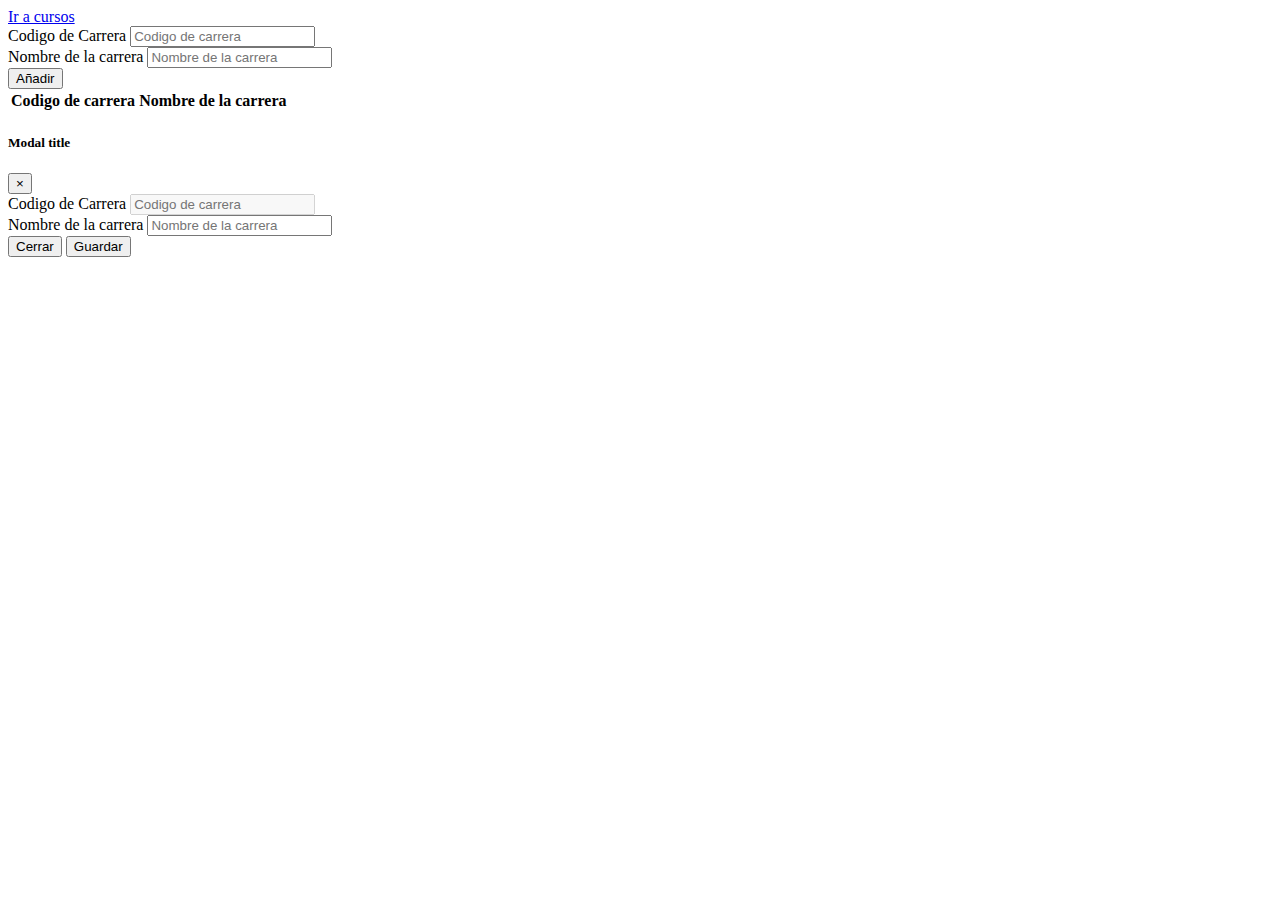
<file: 2018-IE-DW/index.html>
<!DOCTYPE html>
<html lang="en">

<head>
    <meta charset="UTF-8">
    <meta name="viewport" content="width=device-width, initial-scale=1.0">
    <meta http-equiv="X-UA-Compatible" content="ie=edge">
    <link rel="stylesheet" href="https://stackpath.bootstrapcdn.com/bootstrap/4.1.3/css/bootstrap.min.css" integrity="sha384-MCw98/SFnGE8fJT3GXwEOngsV7Zt27NXFoaoApmYm81iuXoPkFOJwJ8ERdknLPMO"
        crossorigin="anonymous">
    <title>Document</title>
</head>

<body>
    <div class="container">
        <a class="btn btn-primary" href="./curso.html" role="button">Ir a cursos</a>
        <form id="form">
            <div class="form-group">
                <label for="code">Codigo de Carrera</label>
                <input type="text" class="form-control" id="code" placeholder="Codigo de carrera">
            </div>
            <div class="form-group">
                <label for="carrer">Nombre de la carrera</label>
                <input type="text" class="form-control" id="carrer" placeholder="Nombre de la carrera">
            </div>
            <button type="button" id="btn_crear_carrera" class="btn btn-success">Añadir</button>
        </form>
        <table class="table" id="carrera_table">
            <thead>
                <tr>
                    <th scope="col">Codigo de carrera</th>
                    <th scope="col">Nombre de la carrera</th>
                </tr>
            </thead>
            <tbody>
            </tbody>
        </table>
        <div class="modal fade" id="exampleModal" tabindex="-1" role="dialog" aria-labelledby="exampleModalLabel"
            aria-hidden="true">
            <div class="modal-dialog" role="document">
                <div class="modal-content">
                    <div class="modal-header">
                        <h5 class="modal-title" id="exampleModalLabel">Modal title</h5>
                        <button type="button" class="close" data-dismiss="modal" aria-label="Close">
                            <span aria-hidden="true">&times;</span>
                        </button>
                    </div>
                    <div class="modal-body">
                        <form id="form">
                            <div class="form-group">
                                <label for="code">Codigo de Carrera</label>
                                <input type="text" class="form-control" id="codigoEdit" placeholder="Codigo de carrera" disabled>
                            </div>
                            <div class="form-group">
                                <label for="carrer">Nombre de la carrera</label>
                                <input type="text" class="form-control" id="carreraEdit" placeholder="Nombre de la carrera">
                            </div>
                        </form>
                    </div>
                    <div class="modal-footer">
                        <button type="button" class="btn btn-secondary" data-dismiss="modal">Cerrar</button>
                        <button type="button" id="btn_editar_carrera" class="btn btn-primary">Guardar</button>
                    </div>
                </div>
            </div>
        </div>
    </div>
    <script src="https://code.jquery.com/jquery-3.3.1.slim.min.js" integrity="sha384-q8i/X+965DzO0rT7abK41JStQIAqVgRVzpbzo5smXKp4YfRvH+8abtTE1Pi6jizo"
        crossorigin="anonymous"></script>
    <script src="https://cdnjs.cloudflare.com/ajax/libs/popper.js/1.14.3/umd/popper.min.js" integrity="sha384-ZMP7rVo3mIykV+2+9J3UJ46jBk0WLaUAdn689aCwoqbBJiSnjAK/l8WvCWPIPm49"
        crossorigin="anonymous"></script>
    <script src="https://stackpath.bootstrapcdn.com/bootstrap/4.1.3/js/bootstrap.min.js" integrity="sha384-ChfqqxuZUCnJSK3+MXmPNIyE6ZbWh2IMqE241rYiqJxyMiZ6OW/JmZQ5stwEULTy"
        crossorigin="anonymous"></script>
    <script src="./js/localstorage.js"></script>
    <script src="./js/app.js"></script>
</body>

</html>
</file>
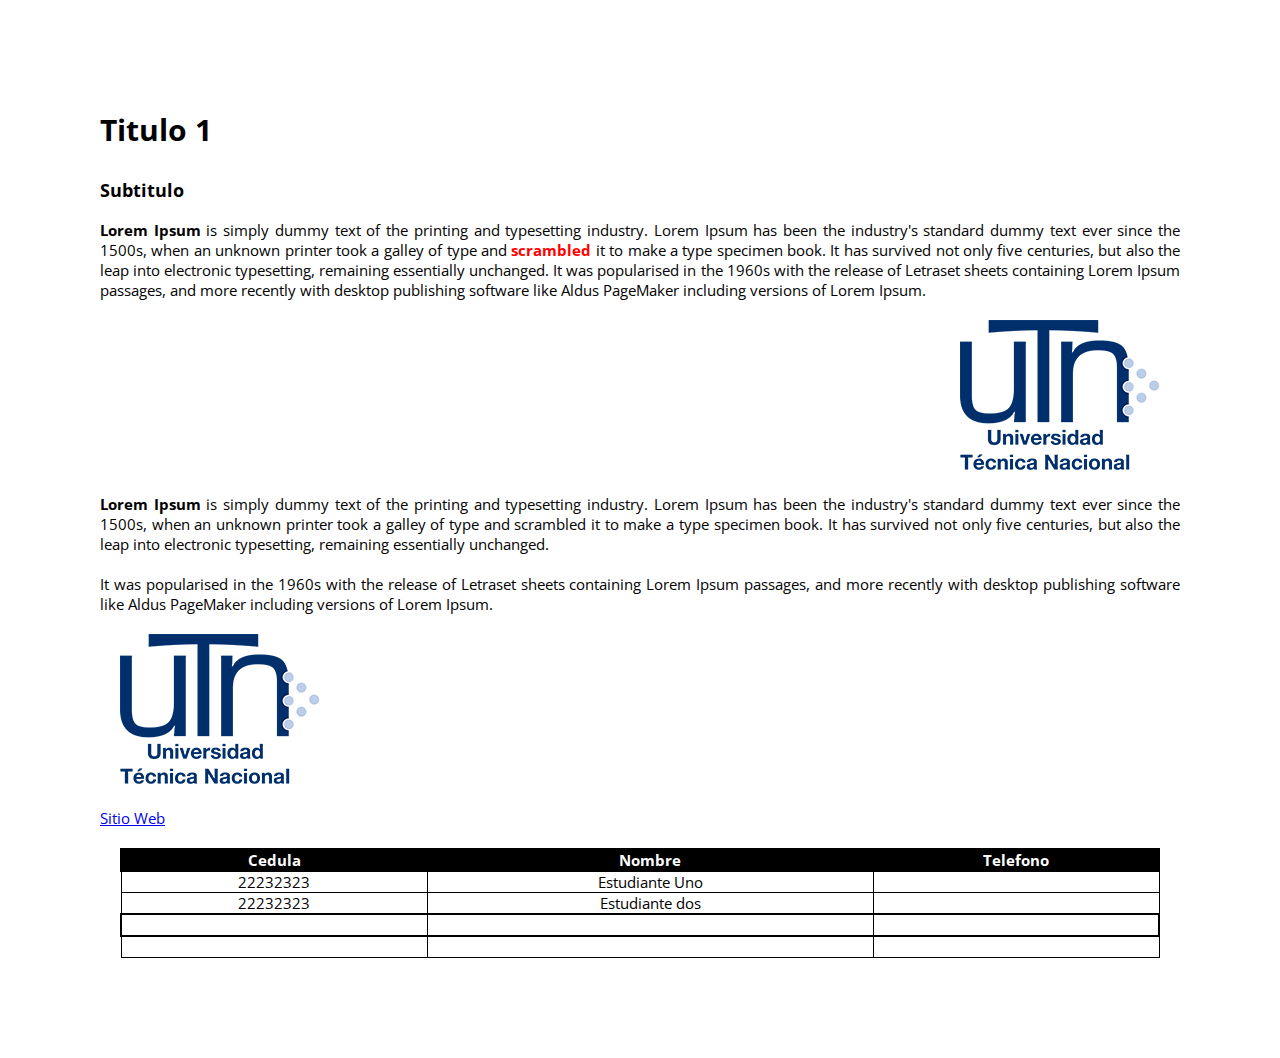
<file: Homework-3/index.html>
<!DOCTYPE html>
<html lang="en">

<head>
    <meta charset="UTF-8">
    <meta name="viewport" content="width=device-width, initial-scale=1.0">
    <meta http-equiv="X-UA-Compatible" content="ie=edge">
    <link rel="stylesheet" href="./css/styles.css">
    <title>Homework-3</title>
</head>

<body>
    <div class="container">
        <div class="content">
            <h1>Titulo 1</h1>
            <h3>Subtitulo</h3>
            <article class="article">
                <b>Lorem Ipsum</b> is simply dummy text of the printing and typesetting industry. Lorem Ipsum has been
                the
                industry's standard dummy text ever since the 1500s, when an unknown printer took a galley of type and
                <span class="text-red"><strong>scrambled</strong></span> it to make a type specimen book. It has
                survived not only five centuries, but also the leap
                into
                electronic typesetting, remaining essentially unchanged. It was popularised in the 1960s with the
                release of
                Letraset sheets containing Lorem Ipsum passages, and more recently with desktop publishing software
                like
                Aldus PageMaker including versions of Lorem Ipsum.
            </article>
            <div class="logo-1">
                <img src="./img/logoUtn.png" alt="Logo Universidad Técnica Nacional">
            </div>
            <article class="article">
                <b>Lorem Ipsum</b> is simply dummy text of the printing and typesetting industry. Lorem Ipsum has been
                the
                industry's standard dummy text ever since the 1500s, when an unknown printer took a galley of type and
                scrambled it to make a type specimen book. It has survived not only five centuries, but also the leap
                into
                electronic typesetting, remaining essentially unchanged.
                <br>
                <br>
                It was popularised in the 1960s with the release of Letraset sheets containing Lorem Ipsum passages,
                and
                more recently with desktop publishing software like Aldus PageMaker including versions of Lorem Ipsum.
            </article>
            <div class="logo-2">
                <img src="./img/logoUtn.png" alt="Logo Universidad Técnica Nacional">
            </div>
            <a href="#">Sitio Web</a>
            <div class="table">
                <table>
                    <tr>
                        <th>Cedula</th>
                        <th>Nombre</th>
                        <th>Telefono</th>
                    </tr>
                    <tr>
                        <td>22232323</td>
                        <td>Estudiante Uno</td>
                        <td></td>
                    </tr>
                    <tr>
                        <td>22232323</td>
                        <td>Estudiante dos</td>
                        <td></td>
                    </tr>
                    <tr class="empty active">
                        <td></td>
                        <td></td>
                        <td></td>
                    </tr>
                    <tr class="empty">
                            <td></td>
                            <td></td>
                            <td></td>
                        </tr>
                </table>
            </div>
        </div>
    </div>
</body>

</html>
</file>
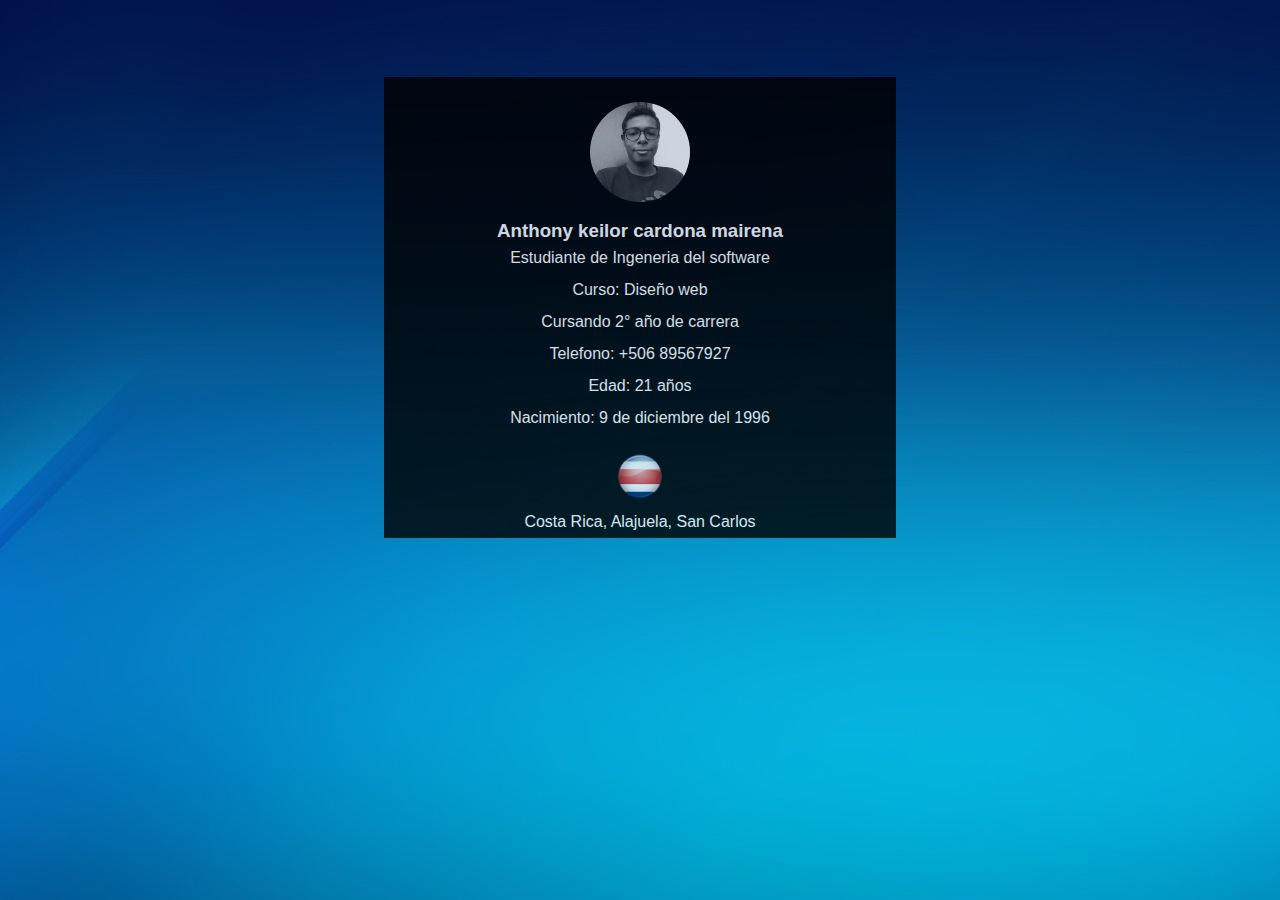
<file: Profile/index.html>
<!DOCTYPE html>
<html lang="en">

<head>
    <meta charset="UTF-8">
    <meta name="viewport" content="width=device-width, initial-scale=1.0">
    <meta http-equiv="X-UA-Compatible" content="ie=edge">
    <link rel="stylesheet" href="./css/style.css">
    <title>Personal profile</title>
</head>

<body>
    <div class="container">
        <div class="container-profile">
            <div class="img-profile"></div>
            <div class="text-profile">
                <br>
                <center>
                    <h3>Anthony keilor cardona mairena</h3>
                    <p>Estudiante de Ingeneria del software</p>
                    <p>Curso: Diseño web</p>
                    <p>Cursando 2° año de carrera</p>
                    <p>Telefono: +506 89567927</p>
                    <p>Edad: 21 años</p>
                    <p>Nacimiento: 9 de diciembre del 1996</p>
                    <br>
                    <img src="./img/Costa-Rica.png" alt="./img/Costa-Rica.png" width="50px">
                    <p class="float-right">Costa Rica, Alajuela, San Carlos</p>
                </center>
            </div>
        </div>
    </div>
</body>

</html>
</file>
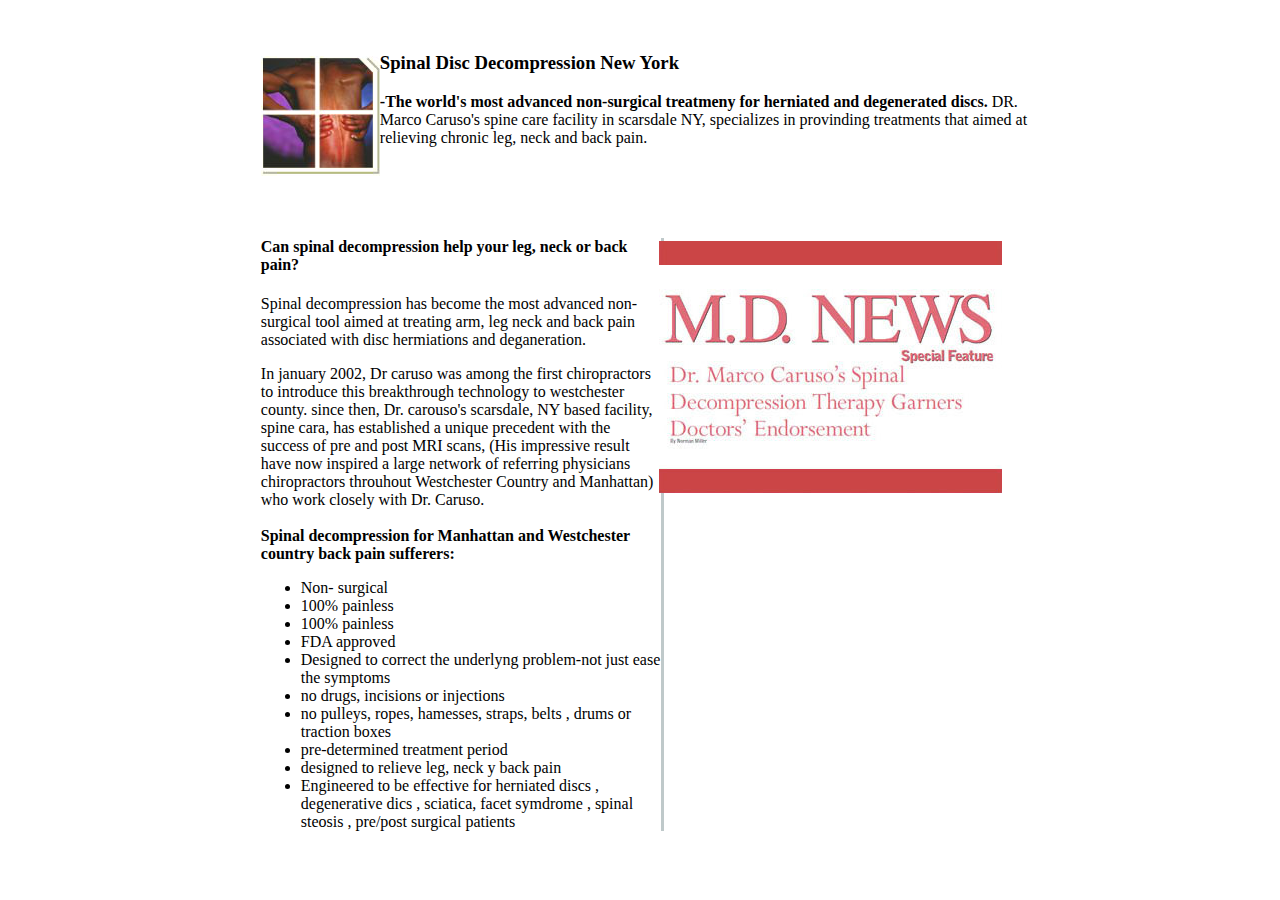
<file: Workshop-2/index.html>
<!DOCTYPE html>
<html lang="en">

<head>
    <meta charset="UTF-8">
    <meta name="viewport" content="width=device-width, initial-scale=1.0">
    <meta http-equiv="X-UA-Compatible" content="ie=edge">
    <link rel="stylesheet" href="css/styles.css">
    <title>Spinal Disc Decompression</title>
</head>

<body>
    <div class="container-center">
        <div class="encabezado">
            <img src="img/Screen Shot 2015-09-09 at 8.43.47 PM.png" alt="img/Screen Shot 2015-09-09 at 8.43.47 PM.png"
                class="img-left">
            <h3>Spinal Disc Decompression New York</h3>
            <p>
                <b>-The world's most advanced non-surgical treatmeny for herniated
                    and degenerated discs.</b>
                DR. Marco Caruso's spine care facility in scarsdale NY, specializes in
                provinding treatments that aimed at relieving chronic leg, neck and
                back pain.
            </p>
            <br />
            <br />
            <br />
            <div class="img-lateral img-right">
                <img src="img/slides3.jpg" alt="img/Screen Shot 2015-09-09 at 8.43.47 PM.png">
            </div>
            <div class="space">
                <div class="border-color">
                    <h4>Can spinal decompression help your leg, neck or back pain?</h4>
                    <p>
                        Spinal decompression has become the most advanced non-surgical tool aimed
                        at treating arm, leg neck and back pain associated with disc hermiations and deganeration.
                    </p>

                    <p>
                        In january 2002, Dr caruso was among the first chiropractors to introduce this breakthrough
                        technology to westchester county. since then, Dr. carouso's scarsdale, NY based facility,
                        spine cara, has established a unique precedent with the success of pre and post MRI scans,
                        (His impressive result have now inspired a large network of referring physicians chiropractors
                        throuhout Westchester Country and Manhattan) who work closely with Dr. Caruso.
                        <br />
                        <br />
                        <b>Spinal decompression for Manhattan and Westchester country back pain sufferers:</b>
                        <ul>
                            <li>Non- surgical</li>
                            <li>100% painless</li>
                            <li>100% painless</li>
                            <li>FDA approved</li>
                            <li>Designed to correct the underlyng problem-not just ease the symptoms</li>
                            <li>no drugs, incisions or injections</li>
                            <li>no pulleys, ropes, hamesses, straps, belts , drums or traction boxes</li>
                            <li>pre-determined treatment period</li>
                            <li>designed to relieve leg, neck y back pain</li>
                            <li>Engineered to be effective for herniated discs , degenerative dics , sciatica, facet
                                symdrome , spinal steosis , pre/post surgical patients</li>
                        </ul>
                    </p>
                </div>
            </div>
        </div>
    </div>
</body>

</html>
</file>
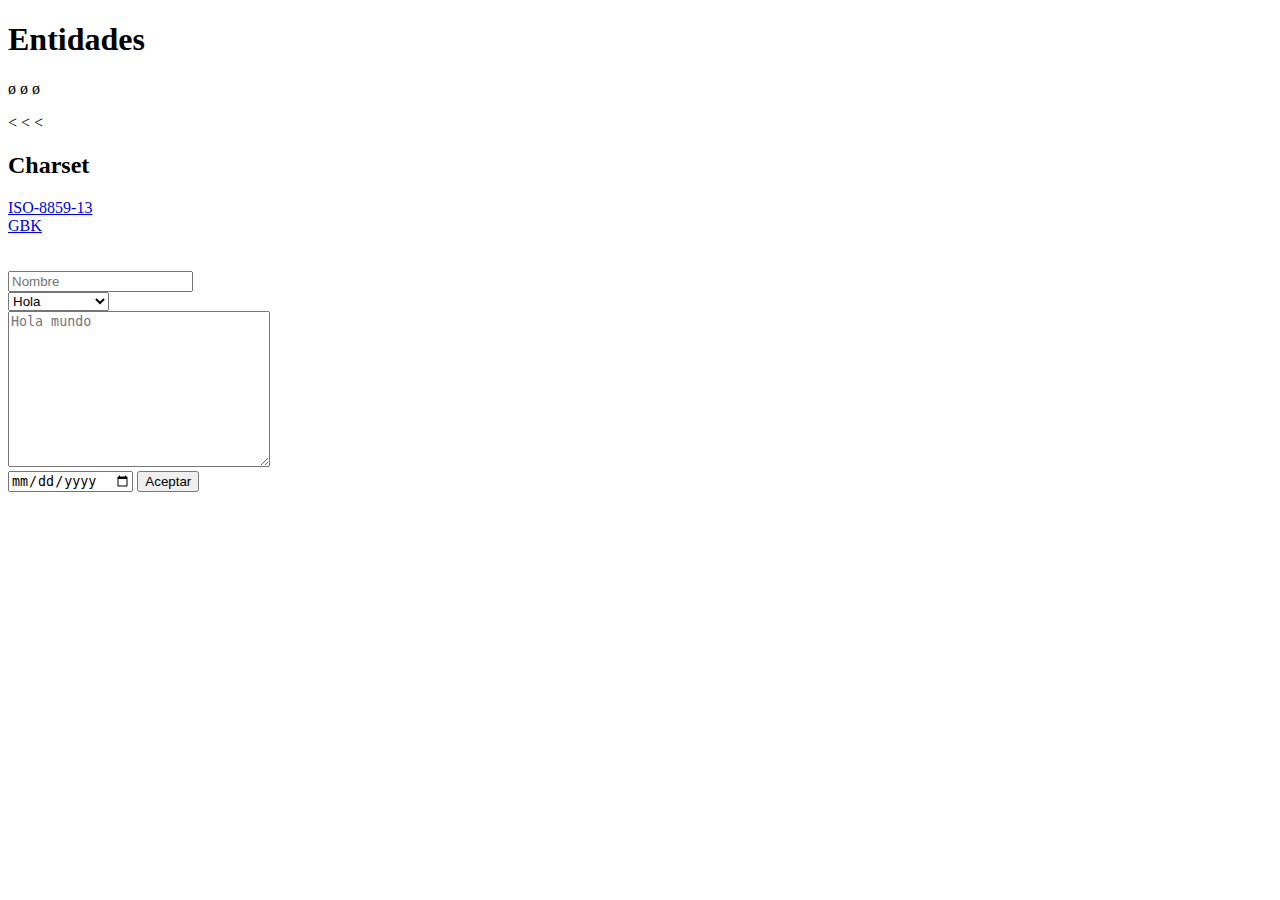
<file: Workshop-3/index.html>
<!DOCTYPE html>
<html lang="en">

<head>
    <meta charset="UTF-8">
    <meta name="viewport" content="width=device-width, initial-scale=1.0">
    <meta http-equiv="X-UA-Compatible" content="ie=edge">
    <title>Document</title>
</head>

<body>
    <h1>Entidades</h1>
    <p>&oslash; &#248; &#xF8;</p>
    <p>&lt; &#60; &#x3C; </p>
    <h2>Charset</h2>
    <a href="./charset.html">ISO-8859-13</a>
    <br>
    <a href="./charset1.html">GBK</a>

    <br>
    <br>
    <br>
    <form action="" method="post">
        <input type="text" name="nombre" id="nombre" placeholder="Nombre">
        <br>
        <select name="items" id="items">
            <option value="">Hola</option>
            <option value="">Hola otra ves</option>
            <option value="">bye</option>
        </select>
        <br>
        <textarea name="txt" id="txt" cols="30" rows="10" placeholder="Hola mundo"></textarea>
        <br>
        <input type="date" name="date" id="date">
        <input type="button" name="btn" id="btn" value="Aceptar">
    </form>

</body>

</html>
</file>
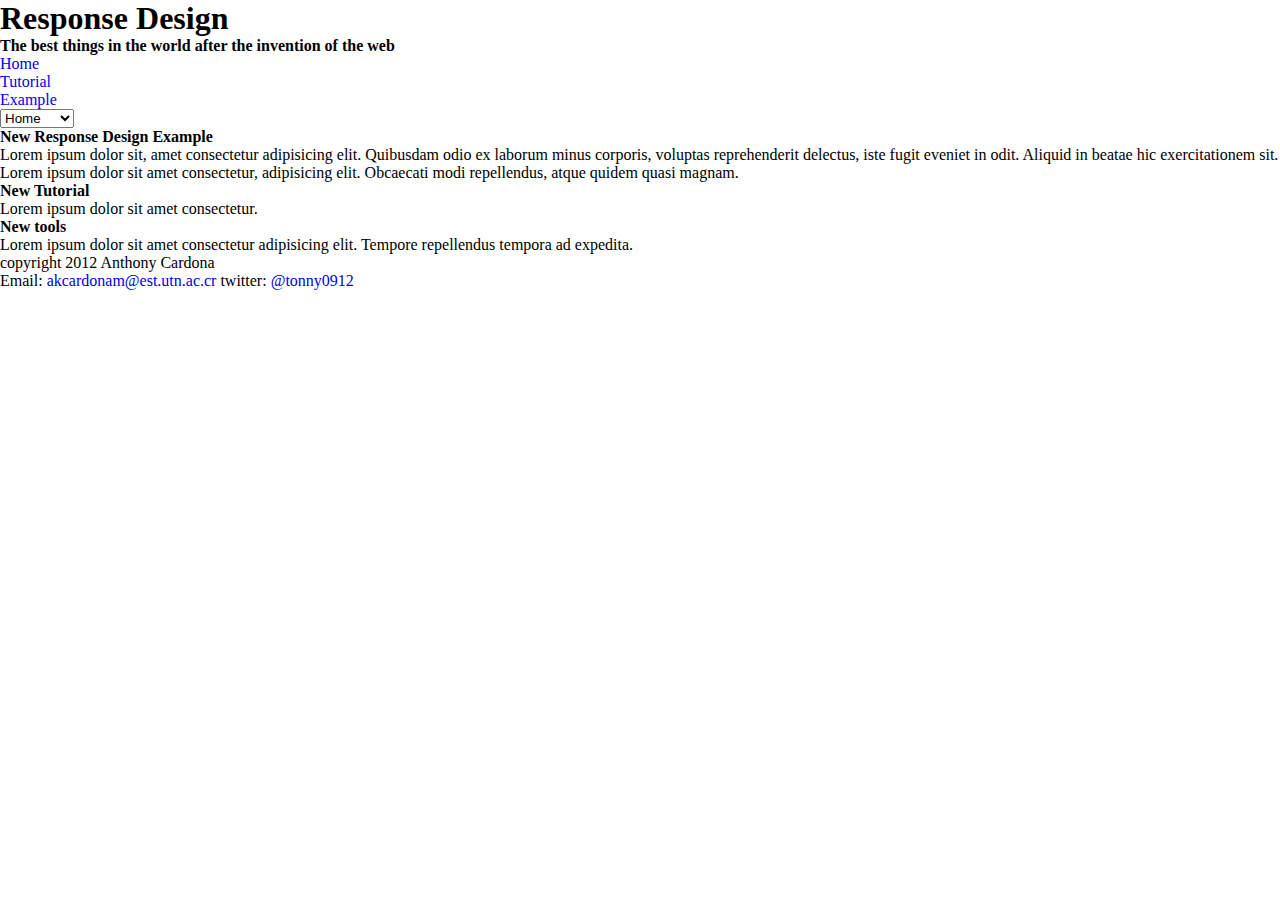
<file: Workshop-4/index.html>
<!DOCTYPE html>
<html lang="en">

<head>
    <meta charset="UTF-8">
    <meta name="viewport" content="width=device-width, initial-scale=1.0">
    <meta http-equiv="X-UA-Compatible" content="ie=edge">
    <link rel="stylesheet" href="./css/styles.css">
    <title>Workshop-4</title>
</head>

<body>
    <div class="container">
        <div class="div-1">
            <h1>Response Design</h1>
            <p><strong>The best things in the world after the invention of the web</strong></p>
        </div>
        <div class="content">
            <div class="menu">
                <ul>
                    <li><a href="#">Home</a></li>
                    <li><a href="#">Tutorial</a></li>
                    <li><a href="#">Example</a></li>
                </ul>
                <select name="combo" id="combo" class="combo">
                    <option value="Home">Home</option>
                    <option value="Tutorial">Tutorial</option>
                    <option value="Example">Example</option>
                </select>
            </div>
            <div class="div-2">
                <h4>New Response Design Example</h4>
                <p>Lorem ipsum dolor sit, amet consectetur adipisicing elit. Quibusdam odio ex laborum minus
                    corporis,
                    voluptas reprehenderit delectus, iste fugit eveniet in odit. Aliquid in beatae hic exercitationem
                    sit. Lorem ipsum dolor sit amet consectetur, adipisicing elit. Obcaecati modi repellendus, atque
                    quidem quasi magnam.</p>
            </div>
            <div class="content-1">
                <div class="div-3">
                    <h4>New Tutorial</h4>
                    <p>Lorem ipsum dolor sit amet consectetur.
                    </p>
                </div>
                <div class="div-4">
                    <h4>New tools</h4>
                    <p>Lorem ipsum dolor sit amet consectetur adipisicing elit. Tempore repellendus tempora ad
                        expedita.</p>
                </div>
            </div>
        </div>
        <footer class="footer">
            <p>copyright 2012 Anthony Cardona</p>
            <p>Email: <a href="mailto:akcardonam@est.utn.ac.cr">akcardonam@est.utn.ac.cr</a> twitter: <a href="#">@tonny0912</a></p>
        </footer>
    </div>
</body>

</html>
</file>
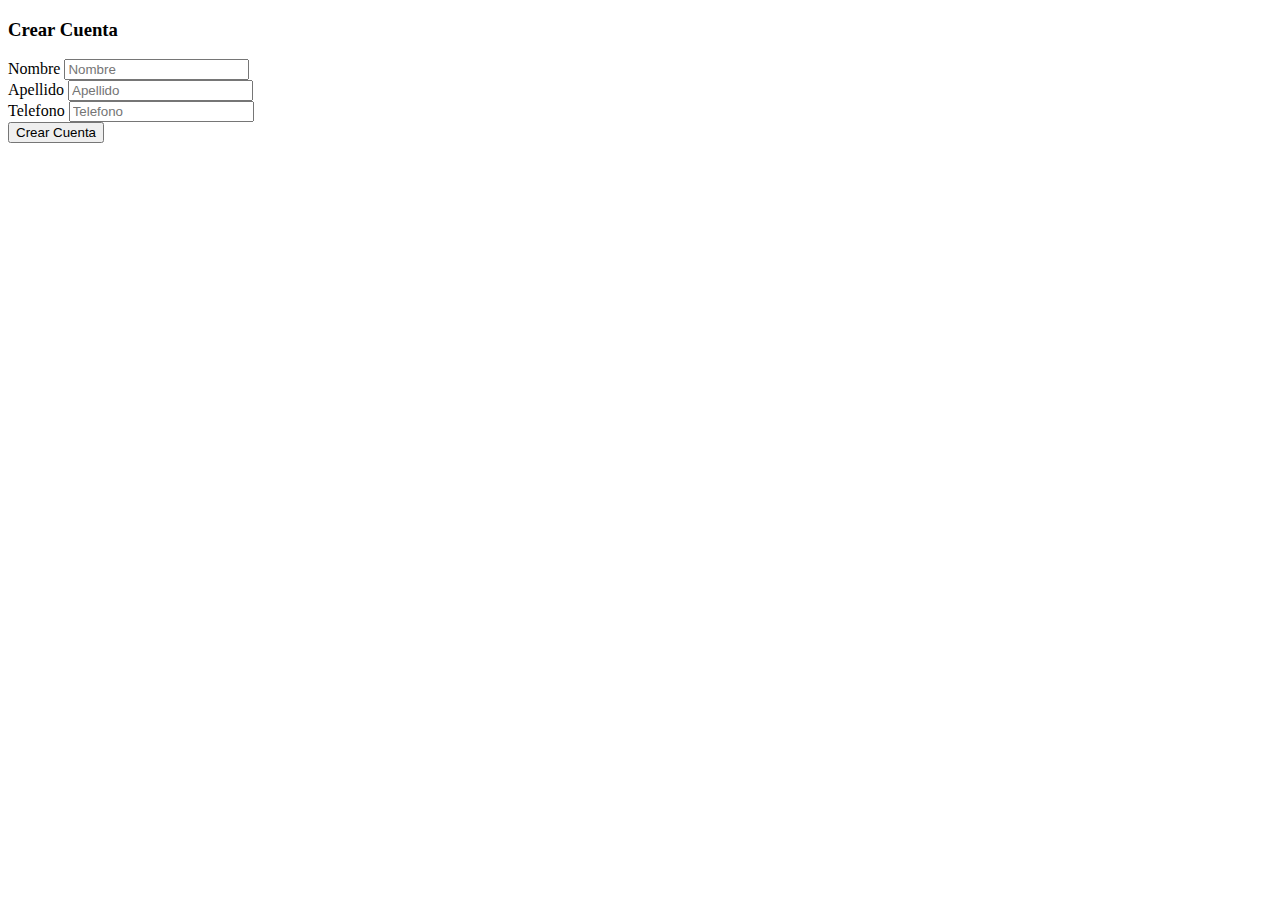
<file: Workshop-6/index.html>
<!DOCTYPE html>
<html lang="en">

<head>
    <meta charset="UTF-8">
    <meta name="viewport" content="width=device-width, initial-scale=1.0">
    <meta http-equiv="X-UA-Compatible" content="ie=edge">
    <link rel="stylesheet" href="https://stackpath.bootstrapcdn.com/bootstrap/4.1.3/css/bootstrap.min.css" integrity="sha384-MCw98/SFnGE8fJT3GXwEOngsV7Zt27NXFoaoApmYm81iuXoPkFOJwJ8ERdknLPMO"
        crossorigin="anonymous">
    <title>Workshop 6</title>
</head>

<body>
    <div class="container pt-5">
        <h3 class="text-center">Crear Cuenta</h3>
        <form class="col-md-7 m-auto" id="form">
            <div class="form-row pt-2">
                <div class="form-group col-md-6">
                    <label for="name">Nombre</label>
                    <input type="text" class="form-control" id="name" placeholder="Nombre">
                </div>
                <div class="form-group col-md-6">
                    <label for="lastname">Apellido</label>
                    <input type="text" class="form-control" id="lastname" placeholder="Apellido">
                </div>
            </div>
            <div class="form-row">
                <div class="form-group col-md-12">
                    <label for="phone">Telefono</label>
                    <input type="tel" class="form-control" id="phone" placeholder="Telefono">
                </div>
            </div>
            <button type="button" id="register-button" class="btn btn-primary">
                Crear Cuenta
            </button>
        </form>
        <br>
        <br>
        <div class="alert alert-success" role="alert" id="alert" style="display: none;">
        </div>
    </div>
    <script src="https://code.jquery.com/jquery-3.3.1.slim.min.js" integrity="sha384-q8i/X+965DzO0rT7abK41JStQIAqVgRVzpbzo5smXKp4YfRvH+8abtTE1Pi6jizo"
        crossorigin="anonymous"></script>
    <script src="https://cdnjs.cloudflare.com/ajax/libs/popper.js/1.14.3/umd/popper.min.js" integrity="sha384-ZMP7rVo3mIykV+2+9J3UJ46jBk0WLaUAdn689aCwoqbBJiSnjAK/l8WvCWPIPm49"
        crossorigin="anonymous"></script>
    <script src="https://stackpath.bootstrapcdn.com/bootstrap/4.1.3/js/bootstrap.min.js" integrity="sha384-ChfqqxuZUCnJSK3+MXmPNIyE6ZbWh2IMqE241rYiqJxyMiZ6OW/JmZQ5stwEULTy"
        crossorigin="anonymous"></script>
    <script src="./js/database.js"></script>
    <script src="./js/app.js"></script>
</body>

</html>
</file>
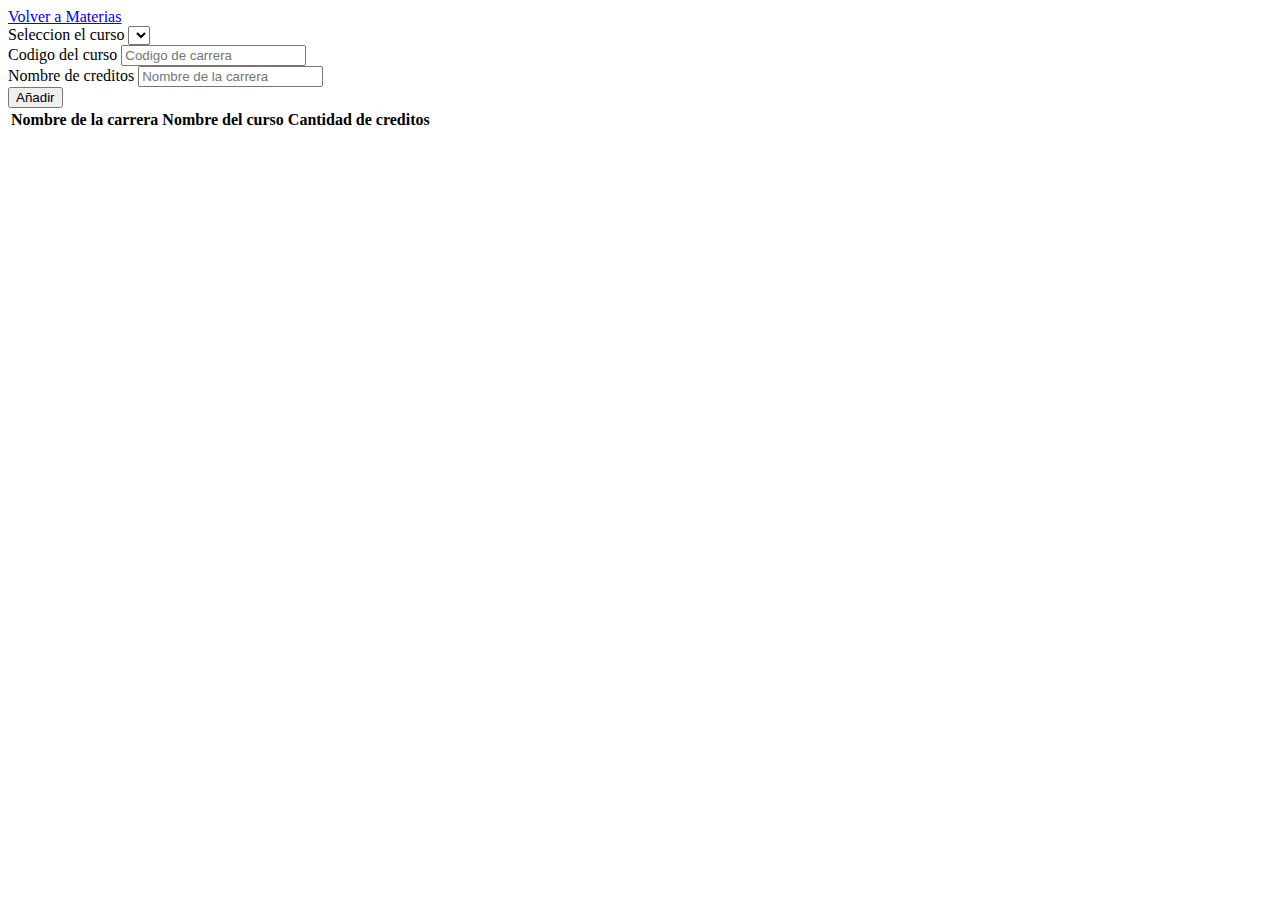
<file: 2018-IE-DW/curso.html>
<!DOCTYPE html>
<html lang="en">

<head>
    <meta charset="UTF-8">
    <meta name="viewport" content="width=device-width, initial-scale=1.0">
    <meta http-equiv="X-UA-Compatible" content="ie=edge">
    <title>Document</title>
    <link rel="stylesheet" href="https://stackpath.bootstrapcdn.com/bootstrap/4.1.3/css/bootstrap.min.css" integrity="sha384-MCw98/SFnGE8fJT3GXwEOngsV7Zt27NXFoaoApmYm81iuXoPkFOJwJ8ERdknLPMO"
        crossorigin="anonymous">
</head>

<body>
    <div class="container">
        <a class="btn btn-primary" href="./index.html" role="button">Volver a Materias</a>
        <form id="form">
            <div class="form-group">
                <label for="curso">Seleccion el curso</label>
                <select class="form-control" id="carreras"></select>
            </div>
            <div class="form-group">
                <label for="curso">Codigo del curso</label>
                <input type="text" class="form-control" id="curso" placeholder="Codigo de carrera">
            </div>
            <div class="form-group">
                <label for="creditos">Nombre de creditos</label>
                <input type="text" class="form-control" id="creditos" placeholder="Nombre de la carrera">
            </div>
            <button type="button" id="btn_crear_curso" class="btn btn-success">Añadir</button>
        </form>
        <table class="table" id="curso_table">
            <thead>
                <tr>
                    <th scope="col">Nombre de la carrera</th>
                    <th scope="col">Nombre del curso</th>
                    <th scope="col">Cantidad de creditos</th>
                </tr>
            </thead>
            <tbody>
            </tbody>
        </table>
    </div>
    <script src="https://code.jquery.com/jquery-3.3.1.slim.min.js" integrity="sha384-q8i/X+965DzO0rT7abK41JStQIAqVgRVzpbzo5smXKp4YfRvH+8abtTE1Pi6jizo"
        crossorigin="anonymous"></script>
    <script src="https://cdnjs.cloudflare.com/ajax/libs/popper.js/1.14.3/umd/popper.min.js" integrity="sha384-ZMP7rVo3mIykV+2+9J3UJ46jBk0WLaUAdn689aCwoqbBJiSnjAK/l8WvCWPIPm49"
        crossorigin="anonymous"></script>
    <script src="https://stackpath.bootstrapcdn.com/bootstrap/4.1.3/js/bootstrap.min.js" integrity="sha384-ChfqqxuZUCnJSK3+MXmPNIyE6ZbWh2IMqE241rYiqJxyMiZ6OW/JmZQ5stwEULTy"
        crossorigin="anonymous"></script>
    <script src="./js/localstorage.js"></script>
    <script src="./js/app.js"></script>
</body>

</html>
</file>
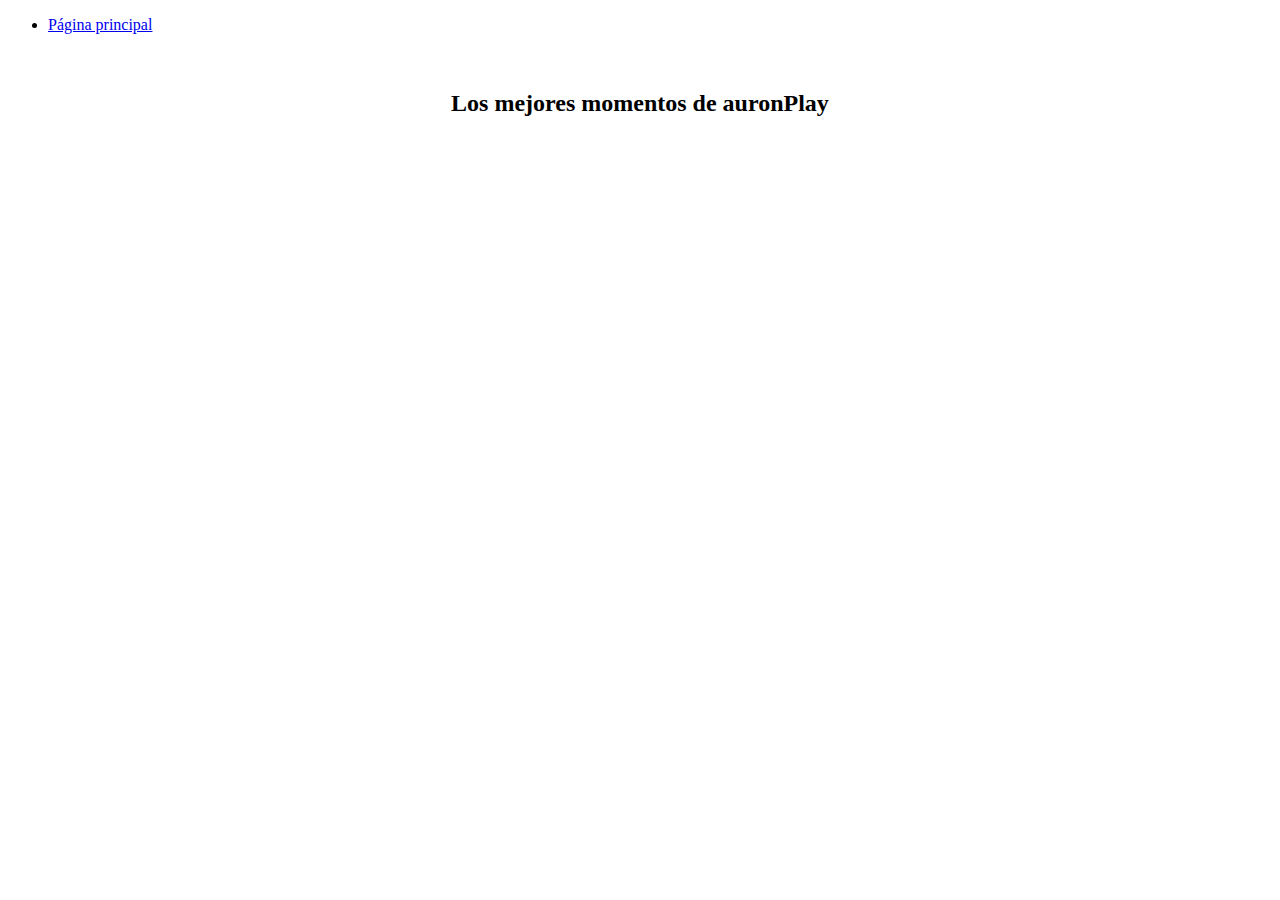
<file: Homework-2/video.html>
<!DOCTYPE html>
<html lang="en">
<head>
    <meta charset="UTF-8">
    <meta name="viewport" content="width=device-width, initial-scale=1.0">
    <meta http-equiv="X-UA-Compatible" content="ie=edge">
    <link rel="stylesheet" href="css/styles.css">
    <title>Página principal | Video</title>
</head>
<body>
        <nav>
                <ul>
                    <li><a href="index.html">Página principal</a></li>
                </ul>
            </nav>
            <div class="contenedor">
                <div class="contenedor-centrado">
                    <div class="contenedor-mediano centrar-texto">
                        <h2>Los mejores momentos de auronPlay</h2>
                        <iframe width="100%" height="100%" src="https://www.youtube.com/embed/khnz-ImHFBw" frameborder="0" allow="autoplay; encrypted-media" allowfullscreen></iframe>
                        <br>
                    </div>
                </div>
            </div>
</body>
</html>
</file>
<file: Homework-3/css/styles.css>
@import url('https://fonts.googleapis.com/css?family=Open+Sans');

* {
    margin: 0;
    padding: 0;
}

body {
    font-family: 'Open Sans', Arial, Helvetica, sans-serif;
    font-size: 15px;
}

.container {
    width: 100%;
}

.content {
    margin: 100px;
}

.text-red {
    color: #ff0000;
}

.content h1, .container h3{
    line-height: 60px;
}

.article {
    text-align: justify;    
}

.logo-1, .logo-2, .table{
    display: flex;
    justify-content: flex-end;
    margin: 20px;
}

.logo-2 {
    justify-content: flex-start;
}

.table {
    justify-content: center;
}

.table table{
    border-collapse: collapse;
    border-spacing: 5px;
    width: 100%;
    text-align: center;
}

th {
    border: 2px solid #000;
    background-color: #000;
    color: #FFF;
}

td {
    border: 1px solid #000;
}

.empty > td {
    padding: 10px;
}

.active {
    border: 2px solid #000;
}
</file>
<file: Profile/css/style.css>
*{
    margin: 0;
    padding: 0;
}

body{
    font-family:Helvetica,Futura,Arial,Verdana,sans-serif;
    background-image: url(../img/Blue-Widescreen-Background-1920x1200.jpg);
}

.container{
    width: 100%;
    padding-top: 6%;
}

.container-profile {
    width: 40%;
    display: block;
    margin: auto;
    padding-top: 2%;
    opacity: 0.8;
    background-color: black;
}

div.text-profile{
    width: 100%;
    text-align: center;
    color: #fff;
}
p{
    line-height: 200%;
}
div.img-profile{
    background-image: url(../img/27066813_191126191634145_7981243732897300291_n.jpg);
    height: 100px;
    width: 100px;
    background-repeat: no-repeat;
    background-position: 50%;
    border-radius: 50%;
    background-size:100% auto;
    display: block;
    margin: auto;
}
</file>
<file: Workshop-2/css/styles.css>
.container-center{
    width: 70%;
    padding-top: 2%;
    padding-left: 20%;
}
.encabezado{
    width: 90%;
}
.img-left{
    float: left;
}

.img-right{
    float: right;
}

.space{
    width: 48%;
}

.border-color {
    border-right: solid #BFC9CA;
    width: 400px;
}

.img-lateral{
    width: 50%;
    padding-top: 3%;
}
</file>
<file: Workshop-4/css/styles.css>
* {
    margin: 0;
    padding: 0;
}

a {
    text-decoration: none;
}

li {
    list-style: none;
}

@media only screen and (max-width: 936px){
    select.combo {
        display: none;
    }
   div.container {
       width: 100%;
   }
   div.div-1 {
       background-color: #ffff00;
       text-align: center;
       border-radius: 10px;
       margin: 20px;
       padding: 10px;
   }

   div.content {
       display: flex;
       justify-content: space-between;
    }
    
    div.menu {
        width: 20%;
        height: 70px;
        padding: 10px;
        margin: 20px;
        background-color: #ffa500;
        border-radius: 10px;
    }
    
    div.div-2 {
        width: 40%;
        height: 140px;
        padding: 10px;
        margin: 20px 0px;
        background-color: #0066ff;
        color: #FFF;
        border-radius: 10px;
   }

   div.content-1 {
       width: 30%;
   }

   div.div-3 {
        width: 80%;
        height: 60px;
        padding: 10px;
        margin: 20px;
        background-color: #0066ff;
        color: #FFF;
        border-radius: 10px;
   }

   div.div-4 {
    width: 80%;
    height: 80px;
    padding: 10px;
    margin: 20px;
    background-color: #0066ff;
    color: #FFF;
    border-radius: 10px;
   }
   
   footer.footer {
    width: 94%;
    padding: 10px;
    margin: 20px;
    background-color: #88ff00;
    color: #FFF;
    border-radius: 10px;
   }
}

@media only screen and (max-width: 600px){
    ul li {
        display: none;
    }
    
    select.combo {
        display: initial; 
    }

    div.content, div.menu, div.content-1, div.div-1, div.div-2, div.div-3, div.div-4, footer.footer {
        display: inline-table;
        margin: 5px 0px;
        width: 100%;
    }
}
</file>
<file: Homework-2/css/styles.css>
.contenedor{
    width: 100%;
}
.contenedor-centrado{
    display: flex;
    justify-content: center;
}
.contenedor-mediano{
    width: 30%;
    padding: 10px;
    margin: 10px;
}
.titulo{
    text-align: center;
}

.centrar-texto{
    text-align: center;
}
</file>
